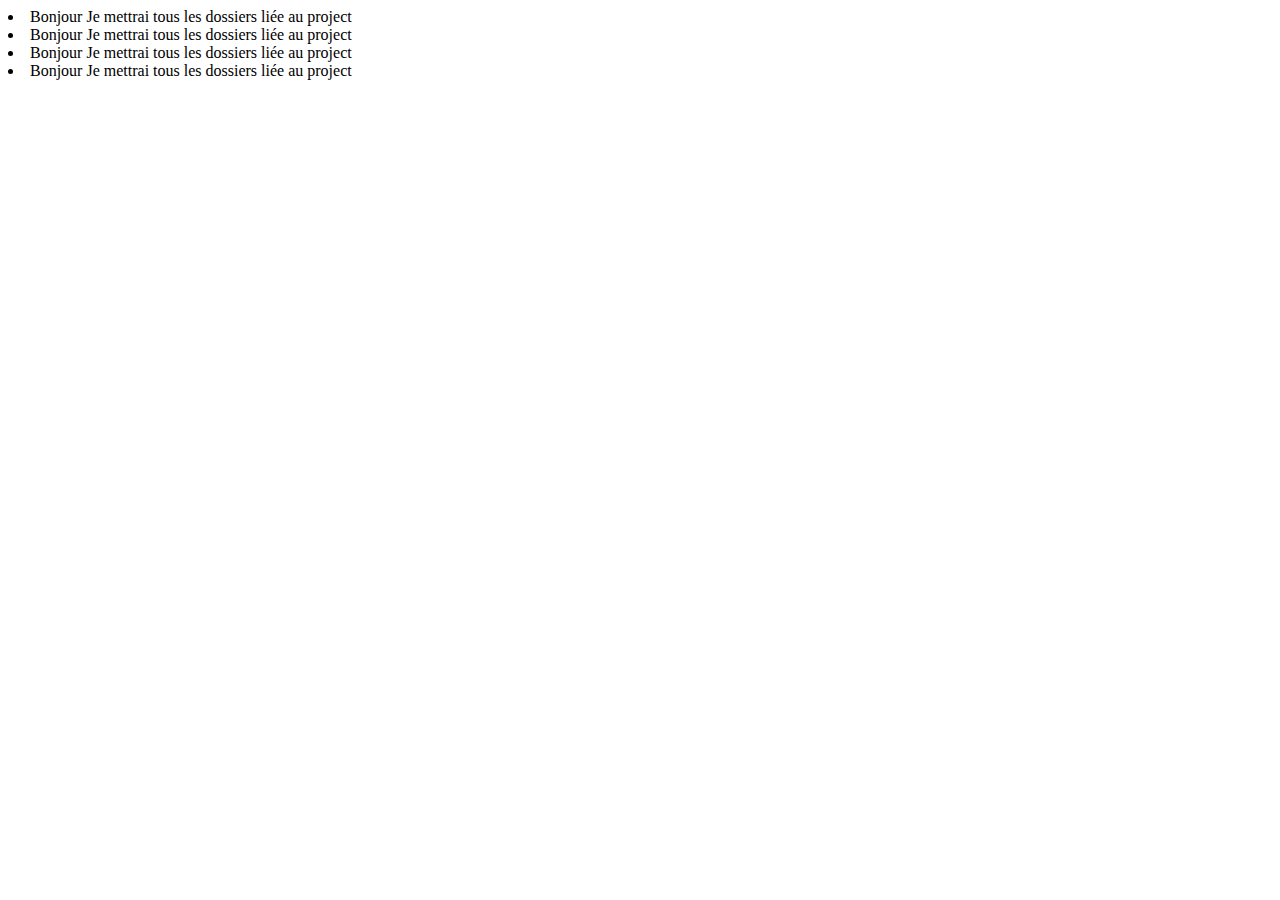
<file: project.html>
﻿<html>

<head>
	<title>Project NSI</title>
	<meta charset="utf-8/>
	<meta name="author" content="Bidard Colin"/>
	<meta name="description" content="Livre donc vous êtes le héros"/> 
	
</head>

<body>
	<p>
		<li>Bonjour Je mettrai tous les dossiers liée au project</li>
		<li>Bonjour Je mettrai tous les dossiers liée au project</li>
		<li>Bonjour Je mettrai tous les dossiers liée au project</li>
	     <li>Bonjour Je mettrai tous les dossiers liée au project</li>
	</p>
</body>
</file>
